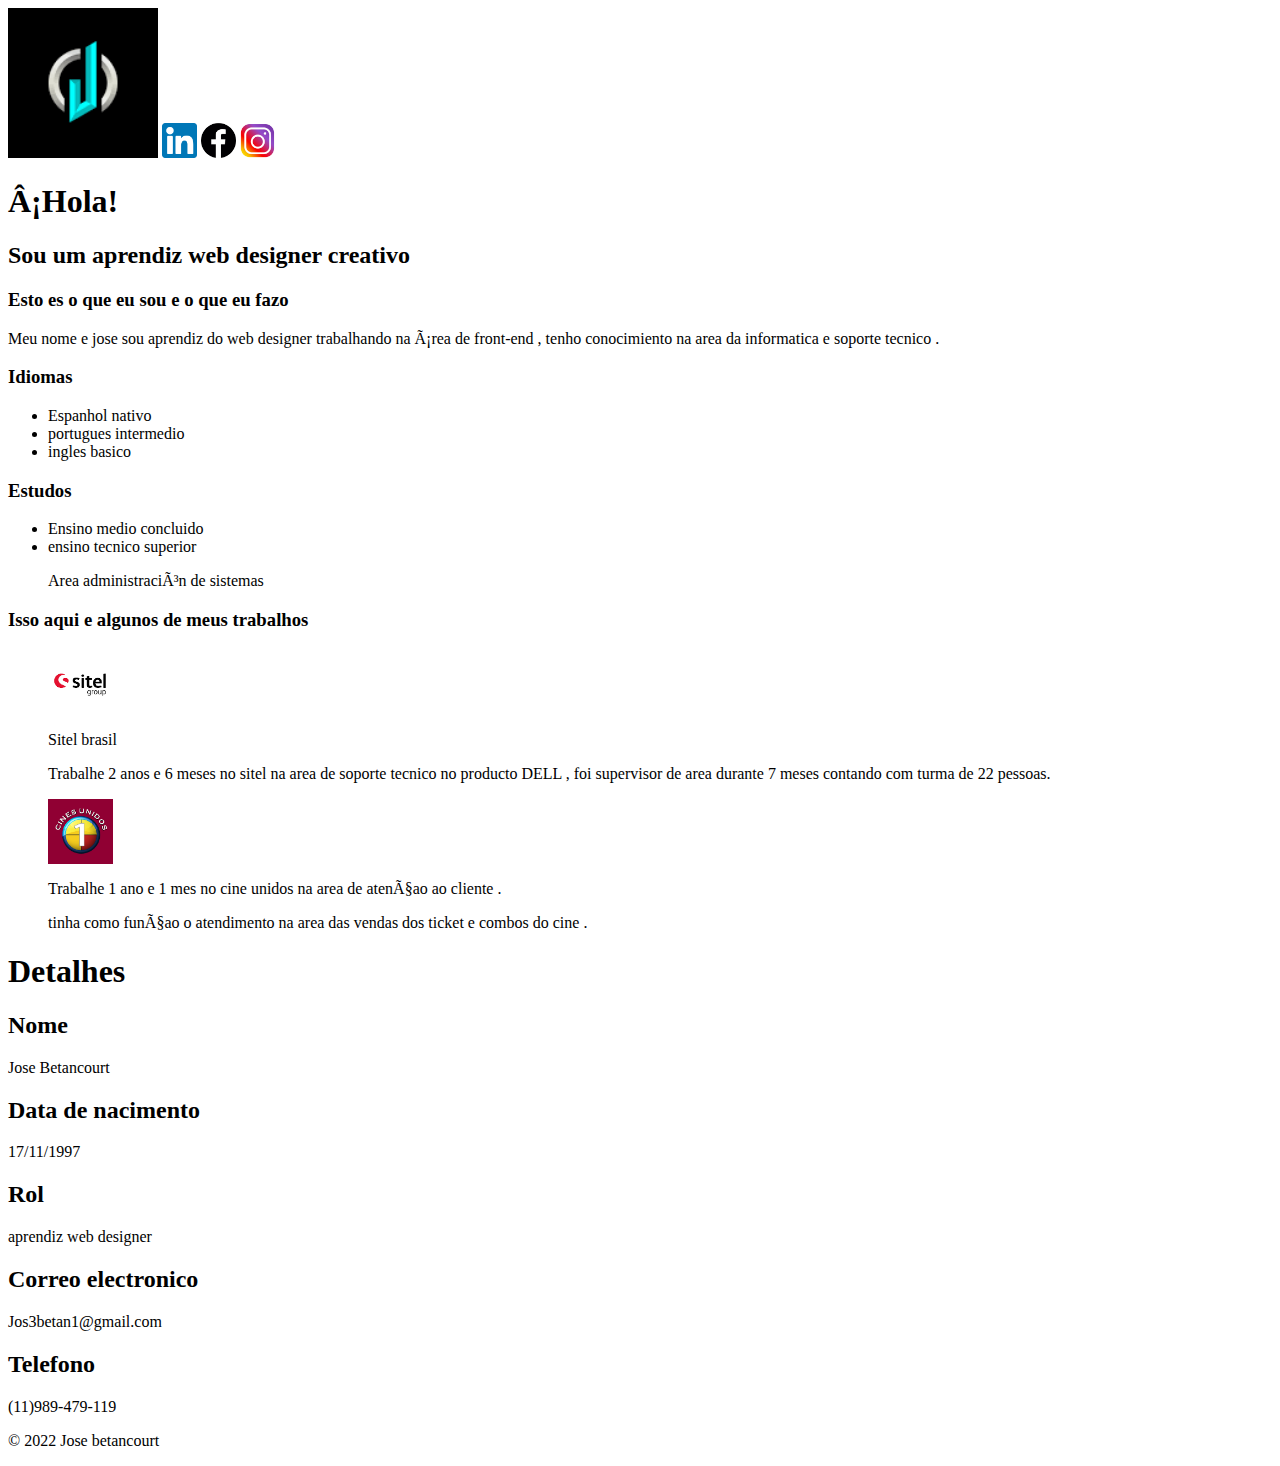
<file: portafolio_solohtml/solo_html.html>
<html lang="pt-br">
    <head>
        <meta charset="UTF -8">
        <title>Portafolio</title>
    </head>
    <body>

        <header>
            <img src="img/J.png" alt="Logo tipo" width="150">
            
            <a href="https://www.linkedin.com/in/jose-celestino-cherema-betancourt-ba8586210/" target="_blank" rel="noopener" ><img src="img/Linken.png" alt="logo de linkedin" width="35"></a>
            <a href="https://www.facebook.com/smockjose" target="_blank" rel="noopener" ><img src="img/face.png" alt="logo de facebook" width="35"></a>
            <a href="https://www.instagram.com/jos3betancourt/" target="_blank" rel="noopener" ><img src="img/IG.webp" alt="logo de instragram" width="35"></a>
            
        </header>

        <main>
        <h1>¡Hola!</h1>

        <h2>Sou um aprendiz  web designer  creativo </h2>
        <h3>Esto es o  que eu  sou e o que eu  fazo</h3>
        <p>
        Meu nome e jose sou aprendiz do web designer trabalhando na área de front-end  , tenho conocimiento na area da informatica e soporte tecnico .

        </p>
            
        <h3> Idiomas </h3>
        <ul>
        <li>Espanhol nativo</li>
        <li>portugues intermedio</li>
        <li>ingles basico</li>

        </ul>
    
        <h3> Estudos  </h3>
        <ul>
        <li>Ensino medio concluido</li>
        <li>ensino tecnico superior
            <p> Area administración de sistemas</p>
        </li>
        
        </ul>
        </body>
        </main>
        <h3>Isso aqui e algunos de meus trabalhos </h3>
        <figure>
            <a href="https://www.linkedin.com/in/jose-celestino-cherema-betancourt-ba8586210/" target="_blank" rel="noopener"><img src="img/sitel.png" alt="Logo sitel" width="65"></a>
            <figcaption>
                <p>
                    Sitel brasil
                </p> 
                <p>
                    Trabalhe 2 anos e 6 meses no sitel na area de soporte tecnico no producto DELL , foi supervisor de area durante 7 meses contando com turma de 22 pessoas.
                </p>
                </figcaption>
            </figure>
            <figure>
                <a href="https://www.cinesunidos.com/" target="_blank" rel="noopener"><img src="img/cines unidos.jpg" alt="Logo cines unidos" width="65"></a>

        
            <figcaption>

                <p>
                    Trabalhe 1 ano e 1 mes no cine unidos na area de atençao ao cliente .
                </p>
                <p>
                    tinha como funçao o atendimento na area das vendas dos ticket e combos do cine . 
                </p>
            </figcaption>
        </figure>
        
        <div>
            <h1> Detalhes</h1>
            <h2> Nome</h2>
            <p> Jose Betancourt<p>
            <h2> Data de nacimento </h2>
            <p>17/11/1997</p>
            <h2>Rol</h2>
            <p> aprendiz web designer</p>
            <h2>Correo electronico</h2>
            <p>Jos3betan1@gmail.com</p>
            <h2>Telefono</h2>
            <p>(11)989-479-119</p>
                    

        </div>

        <footer>

            <p>&copy; 2022 Jose betancourt
            </p>
        </footer>
    </body>
 


            
       
   
</html>
</file>
